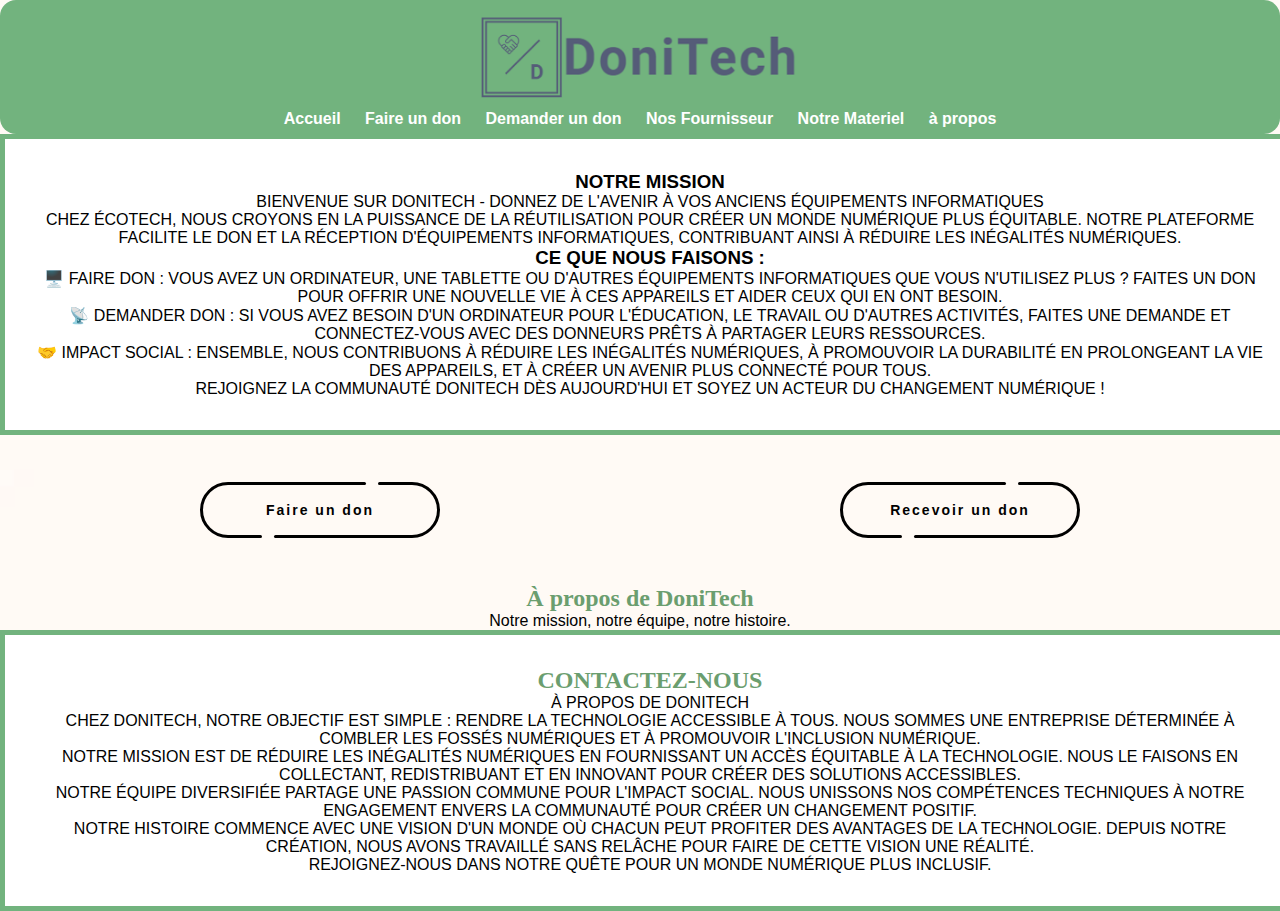
<file: Site Internet/index.html>
<!DOCTYPE html>
<html lang="fr">
<head>
    <meta charset="UTF-8">
    <meta name="viewport" content="width=device-width, initial-scale=1.0">
    <title>Donitech - Accueil</title>
    <link rel="stylesheet" href="CSS/styles.css">
    <link href="https://fonts.google.com/specimen/Inclusive+Sans">
</head>
<body>
    <header>
        <img src="images/logo.png"class="corner-image corner-left" height="100px">
        <nav>
            <ul>
                <li><a href="index.html">Accueil</a></li>
                <li><a href="faire_don.html">Faire un don</a></li>
                <li><a href="demander_don.html">Demander un don</a></li>
                <li><a href="nos_fournisseur.html">Nos Fournisseur</a></li>
                <li><a href="materiel.html">Notre Materiel</a></li>
                <li><a href="a_propos.html">à propos</a></li>
            </ul>
        </nav>
    </header>

    <div class="box">
        <div class="content">
        <h3>Notre mission</h3>
        <p>Bienvenue sur Donitech - Donnez de l'avenir à vos anciens équipements informatiques</p>
          <p> Chez ÉcoTech, nous croyons en la puissance de la réutilisation pour créer un monde numérique plus équitable. Notre plateforme facilite le don et la réception d'équipements informatiques, contribuant ainsi à réduire les inégalités numériques.</p>
          <h3>Ce que nous faisons :</h3>
          <p> 🖥️ Faire Don : Vous avez un ordinateur, une tablette ou d'autres équipements informatiques que vous n'utilisez plus ? Faites un don pour offrir une nouvelle vie à ces appareils et aider ceux qui en ont besoin.</p>
          <p> 📡 Demander Don : Si vous avez besoin d'un ordinateur pour l'éducation, le travail ou d'autres activités, faites une demande et connectez-vous avec des donneurs prêts à partager leurs ressources.</p>
          <p> 🤝 Impact Social : Ensemble, nous contribuons à réduire les inégalités numériques, à promouvoir la durabilité en prolongeant la vie des appareils, et à créer un avenir plus connecté pour tous.</p>
          <p> Rejoignez la communauté Donitech dès aujourd'hui et soyez un acteur du changement numérique !</p>
        </p>
        </div>
    </div>
            
    </section>
        <div class="container">

            <a href="faire_don.html" class="button">
              <div class="button__line"></div>
              <div class="button__line"></div>
              <span class="button__text">Faire un don</span>
              <div class="button__drow1"></div>
              <div class="button__drow2"></div>
            </a>
            <a href="demander_don.html" class="button">
              <div class="button__line"></div>
              <div class="button__line"></div>
              <span class="button__text">Recevoir un don</span>
              <div class="button__drow1"></div>
              <div class="button__drow2"></div>
            </a>
          </div>

        <h2>À propos de DoniTech</h2>
        <p>Notre mission, notre équipe, notre histoire.</p>

    <div class="box">
        <div class="content">
        <h2>Contactez-nous</h2>
        <p>À propos de DoniTech</p>
        <p>Chez DoniTech, notre objectif est simple : rendre la technologie accessible à tous. Nous sommes une entreprise déterminée à combler les fossés numériques et à promouvoir l'inclusion numérique.</p>
        <p>Notre Mission est de réduire les inégalités numériques en fournissant un accès équitable à la technologie. Nous le faisons en collectant, redistribuant et en innovant pour créer des solutions accessibles.</p>
        <p>Notre équipe diversifiée partage une passion commune pour l'impact social. Nous unissons nos compétences techniques à notre engagement envers la communauté pour créer un changement positif.</p>
        <p>Notre histoire commence avec une vision d'un monde où chacun peut profiter des avantages de la technologie. Depuis notre création, nous avons travaillé sans relâche pour faire de cette vision une réalité.</p>
        <p>Rejoignez-nous dans notre quête pour un monde numérique plus inclusif.</p>


        <form action="traitement_contact.php" method="post">
        </div>    
    </div>
    </section>

    <footer>

    </footer>
</body>
</html>
</file>
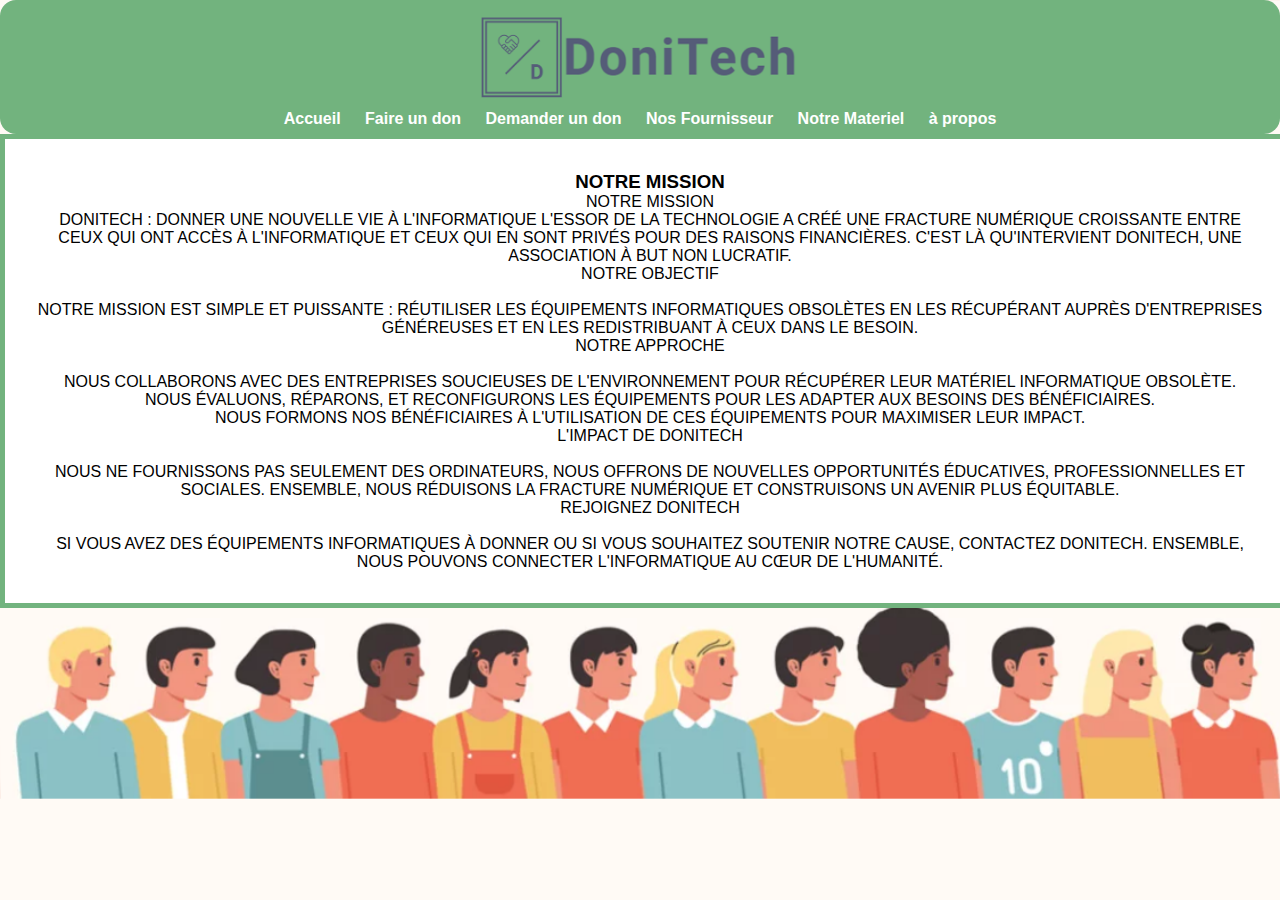
<file: Site Internet/a_propos.html>
<!DOCTYPE html>
<html lang="fr">
<head>
    <meta charset="UTF-8">
    <meta name="viewport" content="width=device-width, initial-scale=1.0">
    <title>Donitech - Accueil</title>
    <link rel="stylesheet" href="CSS/styles.css">
    <link href="https://fonts.google.com/specimen/Inclusive+Sans">
</head>
<body>
    <header>
        <img src="images/logo.png"class="corner-image corner-left" height="100px">
        <nav>
            <ul>
                <li><a href="index.html">Accueil</a></li>
                <li><a href="faire_don.html">Faire un don</a></li>
                <li><a href="demander_don.html">Demander un don</a></li>
                <li><a href="nos_fournisseur.html">Nos Fournisseur</a></li>
                <li><a href="materiel.html">Notre Materiel</a></li>
                <li><a href="a_propos.html">à propos</a></li>
            </ul>
        </nav>
    </header>



<div class="box">
    <div class="content">
    <h3>Notre mission</h3>
    <p>Notre Mission<br>
        Donitech : Donner une Nouvelle Vie à l'Informatique       
        L'essor de la technologie a créé une fracture numérique croissante entre ceux qui ont accès à l'informatique et ceux qui en sont privés pour des raisons financières. C'est là qu'intervient Donitech, une association à but non lucratif.<br>
        Notre Objectif<br><br>
        Notre mission est simple et puissante : réutiliser les équipements informatiques obsolètes en les récupérant auprès d'entreprises généreuses et en les redistribuant à ceux dans le besoin.<br>
        Notre Approche<br><br>
        Nous collaborons avec des entreprises soucieuses de l'environnement pour récupérer leur matériel informatique obsolète.<br>
        Nous évaluons, réparons, et reconfigurons les équipements pour les adapter aux besoins des bénéficiaires.<br>
        Nous formons nos bénéficiaires à l'utilisation de ces équipements pour maximiser leur impact.<br>
        L'Impact de Donitech<br><br>
        Nous ne fournissons pas seulement des ordinateurs, nous offrons de nouvelles opportunités éducatives, professionnelles et sociales. Ensemble, nous réduisons la fracture numérique et construisons un avenir plus équitable.<br>
        Rejoignez DoniTech<br><br>
        Si vous avez des équipements informatiques à donner ou si vous souhaitez soutenir notre cause, contactez Donitech. Ensemble, nous pouvons connecter l'informatique au cœur de l'humanité.<br>
    </div>
</div>
</file>
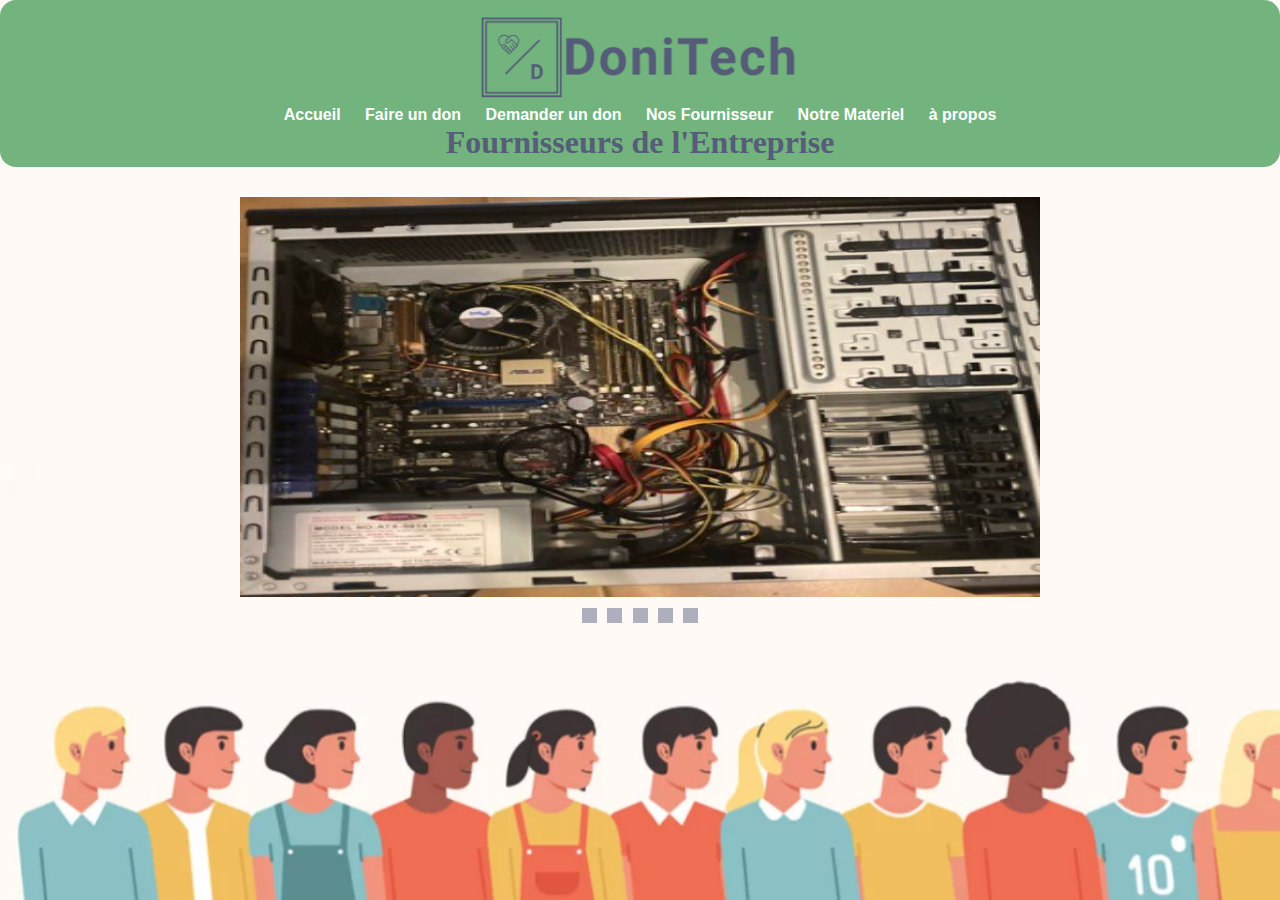
<file: Site Internet/materiel.html>
<head>
    <meta charset="UTF-8">
    <meta name="viewport" content="width=device-width, initial-scale=1.0">
    <title>Fournisseurs de l'Entreprise</title>
    <!-- Lien vers votre fichier CSS pour le style -->
    <link rel="stylesheet" href="CSS/styles.css">
</head>
<body>
    <header>
        <img src="images/logo.png"class="corner-image corner-left" height="100px">
        <nav>
            <ul>
                <li><a href="index.html">Accueil</a></li>
                <li><a href="faire_don.html">Faire un don</a></li>
                <li><a href="demander_don.html">Demander un don</a></li>
                <li><a href="nos_fournisseur.html">Nos Fournisseur</a></li>
                <li><a href="materiel.html">Notre Materiel</a></li>
                <li><a href="a_propos.html">à propos</a></li>
            </ul>
        </nav>
        <h1>Fournisseurs de l'Entreprise</h1>
    </header>
    <div class="slider">
        <div class="slider-viewport">
        <div id="img1">
            <div id="img2">
            <div id="img3">
                <div id="img4">
                <div id="img5">
                    <div class="slider-content">
                        <img src="../Site Internet/images/matos_1.png">
                        <img src="../Site Internet/images/matos_2.png">
                        <img src="../Site Internet/images/matos_3.png">
                        <img src="../Site Internet/images/matos_4.png">
                        <img src="../Site Internet/images/matos_5.png">
                    </div>
                </div>
                </div>
            </div>
            </div>
        </div>
        </div>
        <div class="slider-nav">
        <a href="#img1"></a>
        <a href="#img2"></a>
        <a href="#img3"></a>
        <a href="#img4"></a>
        <a href="#img5"></a>
        </div>
    </div>
</body>
</file>
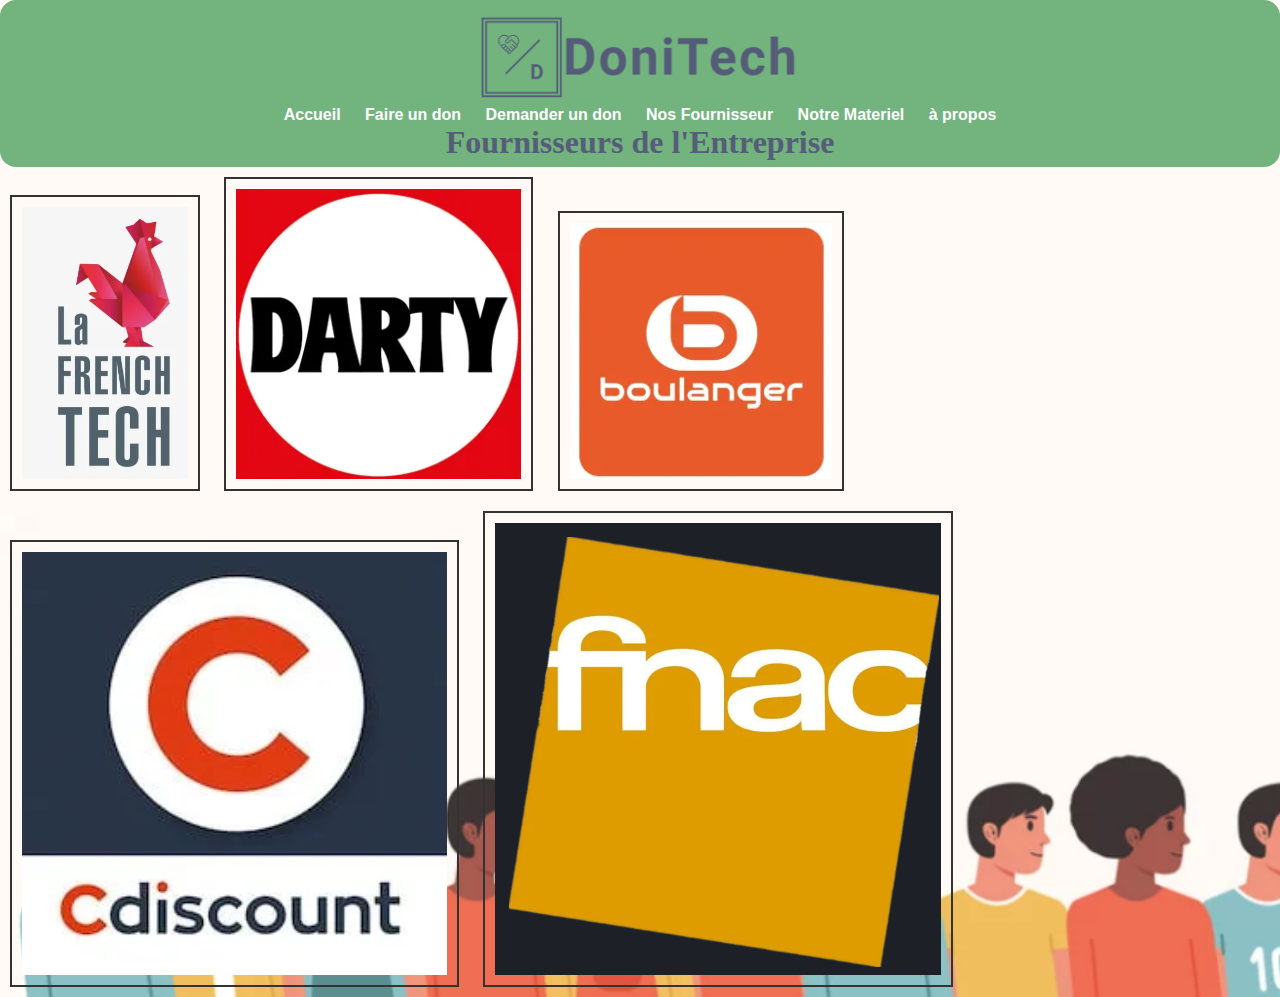
<file: Site Internet/nos_fournisseur.html>
<head>
    <meta charset="UTF-8">
    <meta name="viewport" content="width=device-width, initial-scale=1.0">
    <title>Fournisseurs de l'Entreprise</title>
    <!-- Lien vers votre fichier CSS pour le style -->
    <link rel="stylesheet" href="CSS/styles.css">
</head>
<body>
    <header>
        <img src="images/logo.png"class="corner-image corner-left" height="100px">
        <nav>
            <ul>
                <li><a href="index.html">Accueil</a></li>
                <li><a href="faire_don.html">Faire un don</a></li>
                <li><a href="demander_don.html">Demander un don</a></li>
                <li><a href="nos_fournisseur.html">Nos Fournisseur</a></li>
                <li><a href="materiel.html">Notre Materiel</a></li>
                <li><a href="a_propos.html">à propos</a></li>
            </ul>
        </nav>
        <h1>Fournisseurs de l'Entreprise</h1>
    </header>
</body>
<main>
    <section class="image-cadre">
        <img src="../Site Internet/images/fournisseur_1.png" alt="Image 1">
    </section>

    <section class="image-cadre">
        <img src="../Site Internet/images/fournisseur_2.png" alt="Image 2">
    </section>

    <section class="image-cadre">
        <img src="../Site Internet/images/fournisseur_3.png" alt="Image 3">
    </section>

    <section class="image-cadre">
        <img src="../Site Internet/images/fournisseur_4.png" alt="Image 4">
    </section>

    <section class="image-cadre">
        <img src="../Site Internet/images/fournisseur_5.png" alt="Image 5">
    </section>
</main>

</html>
</file>
<file: Site Internet/CSS/styles.css>
body {
    background-image: url(../images/fond.jpeg);
    background-size: cover;
    /* font-family:"https://fonts.google.com/specimen/Inclusive+Sans"; */
    font-family: cursive;
}

header {
    background-color: #72b37e;
    padding: 6px 0;
    text-align: center;
    border-radius: 16px;
    position: relative;
}
logo_1 {
    text-align: left;
}

nav ul {
    list-style: none;
    padding: 0;
}

nav ul li {
    display: inline;
    margin-right: 20px;
}

nav ul li:last-child {
    margin-right: 0;
}

nav ul li a {
    text-decoration: none;
    color: #fff;
    font-weight: bold;
    transition: color 0.3s ease;
}

nav ul li a:hover {
    color: #555d79; /* Couleur au survol */
}
h1, h2 {
    font-family: "https://fonts.google.com/specimen/Inclusive+Sans";
}

h2 {
    text-align: center;
    color: #6B9E6F;
}



p {
    text-align: center;
    color: #000000;
}

:root{
    /* color type A */
    --line_color : #000000 ;
    --back_color : #6B9E6F  ;
}

.text1 {
    background-color: #ffffff00;
    border-radius: 16px;
}

.button{
    position : relative ;
    z-index : 0 ;
    width : 240px ;
    height : 56px ;
    text-decoration : none ;
    font-size : 14px ; 
    font-weight : bold ;
    color : var(--line_color) ;
    letter-spacing : 2px ;
    transition : all .3s ease ;
}
.button__text{
    display : flex ;
    justify-content : center ;
    align-items : center ;
    width : 100% ;
    height : 100% ;
}
.button::before,
.button::after,
.button__text::before,
.button__text::after{
    content : '' ;
    position : absolute ;
    height : 3px ;
    border-radius : 2px ;
    background : var(--line_color) ;
    transition : all .5s ease ;
}
.button::before{
    top : 0 ;
    left : 54px ;
    width : calc( 100% - 56px * 2 - 16px ) ;
}
.button::after{
    top : 0 ;
    right : 54px ;
    width : 8px ;
}
.button__text::before{
    bottom : 0 ;
    right : 54px ;
    width : calc( 100% - 56px * 2 - 16px ) ;
}
.button__text::after{
    bottom : 0 ;
    left : 54px ;
    width : 8px ;
}
.button__line{
    position : absolute ;
    top : 0 ;
    width : 56px ;
    height : 100% ;
    overflow : hidden ;
}
.button__line::before{
    content : '' ;
    position : absolute ;
    top : 0 ;
    width : 150% ;
    height : 100% ;
    box-sizing : border-box ;
    border-radius : 300px ;
    border : solid 3px var(--line_color) ;
}
.button__line:nth-child(1),
.button__line:nth-child(1)::before{
    left : 0 ;
}
.button__line:nth-child(2),
.button__line:nth-child(2)::before{
    right : 0 ;
}
.button:hover{
    letter-spacing : 6px ;
}
.button:hover::before,
.button:hover .button__text::before{
    width : 8px ;
}
.button:hover::after,
.button:hover .button__text::after{
    width : calc( 100% - 56px * 2 - 16px ) ;
}
.button__drow1,
.button__drow2{
    position : absolute ;
    z-index : -1 ;
    border-radius : 16px ;
    transform-origin : 16px 16px ;
}
.button__drow1{
    top : -16px ;
    left : 40px ;
    width : 32px ;
    height : 0;
    transform : rotate( 30deg ) ;
}
.button__drow2{
    top : 44px ;
    left : 77px ;
    width : 32px ;
    height : 0 ;
    transform : rotate(-127deg ) ;
}
.button__drow1::before,
.button__drow1::after,
.button__drow2::before,
.button__drow2::after{
    content : '' ;
    position : absolute ;
}
.button__drow1::before{
    bottom : 0 ;
    left : 0 ;
    width : 0 ;
    height : 32px ;
    border-radius : 16px ;
    transform-origin : 16px 16px ;
    transform : rotate( -60deg ) ;
}
.button__drow1::after{
    top : -10px ;
    left : 45px ;
    width : 0 ;
    height : 32px ;
    border-radius : 16px ;
    transform-origin : 16px 16px ;
    transform : rotate( 69deg ) ;
}
.button__drow2::before{
    bottom : 0 ;
    left : 0 ;
    width : 0 ;
    height : 32px ;
    border-radius : 16px ;
    transform-origin : 16px 16px ;
    transform : rotate( -146deg ) ;
}
.button__drow2::after{
    bottom : 26px ;
    left : -40px ;
    width : 0 ;
    height : 32px ;
    border-radius : 16px ;
    transform-origin : 16px 16px ;
    transform : rotate( -262deg ) ;
}
.button__drow1,
.button__drow1::before,
.button__drow1::after,
.button__drow2,
.button__drow2::before,
.button__drow2::after{
    background : var( --back_color ) ;
}
.button:hover .button__drow1{
    animation : drow1 ease-in .06s ;
    animation-fill-mode : forwards ;
}
.button:hover .button__drow1::before{
    animation : drow2 linear .08s .06s ;
    animation-fill-mode : forwards ;
}
.button:hover .button__drow1::after{
    animation : drow3 linear .03s .14s ;
    animation-fill-mode : forwards ;
}
.button:hover .button__drow2{
    animation : drow4 linear .06s .2s ;
    animation-fill-mode : forwards ;
}
.button:hover .button__drow2::before{
    animation : drow3 linear .03s .26s ;
    animation-fill-mode : forwards ;
}
.button:hover .button__drow2::after{
    animation : drow5 linear .06s .32s ;
    animation-fill-mode : forwards ;
}
@keyframes drow1{
    0%   { height : 0 ; }
    100% { height : 100px ; }
}
@keyframes drow2{
    0%   { width : 0 ; opacity : 0 ;}
    10%  { opacity : 0 ;}
    11%  { opacity : 1 ;}
    100% { width : 120px ; }
}
@keyframes drow3{
    0%   { width : 0 ; }
    100% { width : 80px ; }
}
@keyframes drow4{
    0%   { height : 0 ; }
    100% { height : 120px ; }
}
@keyframes drow5{
    0%   { width : 0 ; }
    100% { width : 124px ; }
}



.container{
    width : 100% ;
    height : 150px ;
    display : flex ;
    flex-direction :row ;
    justify-content :space-around ;
    align-items : center ;
}

.box
{
  width: 1300px;
  margin: 0 auto;
  padding: 5px;
  background-color: #72b37e;
  /*:background-image: url('[data-uri]'),  url('[data-uri]'),
url('[data-uri]');*/
  background-repeat: no-repeat;
  background-size: 0 2px, 0 100%, 0% 2px;
  background-position: top center, top center, bottom center;
  -webkit-animation: drawBorderFromCenter 4s;
}

/* Chrome, Safari, Opera */
@-webkit-keyframes drawBorderFromCenter {
    0% {
      background-size: 0 2px, 0 0, 100% 100%;
    }
    20% {
      background-size: 100% 2px, 100% 0, 100% 100%;
    }
    66%
    {
      background-size: 100% 2px, 100% 98%, 100% 100%;
    }
    99%
    {
      background-size: 100% 2px, 100% 98%, 0 2px;
    }
}



.content
{
  background: white;
  padding: 2em;
  text-align: center;
  text-transform: uppercase;
}





/*--------------------------------------------------NOS FOURNISSEUR------------------------------------------------------------------>>>*/




h1 {
    color: #555d79;
}

.image-cadre {
    border: 2px solid #333; /* Bordure solide de 2px */
    padding: 10px; /* Espacement intérieur pour le cadre */
    margin: 10px; /* Marge autour du cadre */
    display: inline-block; /* Permet de mettre les cadres côte à côte */
}

/* Style pour les images à l'intérieur des cadres */
.image-cadre img {
    max-width: 100%; /* Les images ne dépasseront pas la largeur du cadre */
    height: auto; /* Hauteur automatique pour conserver les proportions */
}



/*--------------------------------------------------MATERIELS------------------------------------------------------------------>>>*/




/* materiel.html*/
.slider {
    width: 800px;
    margin: 30px auto;
    position: relative;
  }
  .slider-viewport {
    width: 800px;
    height: 400px;
    overflow: hidden;
  }
  .slider-content {
    display: grid;
    grid-auto-flow: column;
    -webkit-transition: 1s all;
    transition: 1s all;
  }
  .slider-content img {
    width: 800px;
    height: 400px;
  }
  .slider-nav {
    position: absolute;
    width: 100%;
    bottom: -30px;
    margin-top: 10px;
    text-align: center;
  }
  .slider-nav a {
    -webkit-box-shadow: 0px 0px 5px 0px rgba(255, 255, 255, 0.3);
            box-shadow: 0px 0px 5px 0px rgba(255, 255, 255, 0.3);
    display: inline-block;
    background-color: #adafbc;
    width: 15px;
    height: 15px;
    margin: 0 3px;
  }
  .slider-nav a:hover {
    background-color: #fff;
    -webkit-box-shadow: 0px 0px 5px 0px rgba(255, 255, 255, 0.8);
            box-shadow: 0px 0px 5px 0px rgba(255, 255, 255, 0.8);
  }
  #img2:target .slider-content {
    -webkit-transform: translateX(-800px);
            transform: translateX(-800px);
  }
  #img3:target .slider-content {
    -webkit-transform: translateX(-1600px);
            transform: translateX(-1600px);
  }
  #img4:target .slider-content {
    -webkit-transform: translateX(-2400px);
            transform: translateX(-2400px);
  }
  #img5:target .slider-content {
    -webkit-transform: translateX(-3200px);
            transform: translateX(-3200px);
  }

  .slider-content {
    display: grid;
    grid-auto-flow: column;
    -webkit-transition: 1s all;
    transition: 1s all;
    -webkit-animation: scroll 20s linear infinite;
    animation: scroll 20s linear infinite;
  }
  
  @keyframes scroll {
    0% {
      transform: translateX(0);
    }
    100% {
      transform: translateX(-3200px); /* Ajustez la valeur en fonction de la largeur totale de vos images */
    }
  }




/* page de don */
/* Police d'écriture */
@import url('https://fonts.googleapis.com/css2?family=Poppins:wght@100;200;300;400;500&display=swap');
*{
    margin: 0;
    padding: 0;
    box-sizing: border-box;
    font-family: 'Poppins', sans-serif;
    
}
.don {
    display: flex;
    align-items: center;
    justify-content: center;
    flex-direction: column;
    height: 100vh;
    background-color: #3c87ff;
}
.Questionnaire {
    width: 50%;
    height: 80%;
    resize: none;
    padding: 20px;
    outline: 0;
    margin-bottom: 100px;
    border: 0;
    border-radius: 6px;
    box-shadow: 0 0 10px rgba(0,0,0,0.1);
}

button {
    padding: 5px 25px;
    border-radius: 6px;
    border: 0;
    cursor: pointer;
}
</file>
